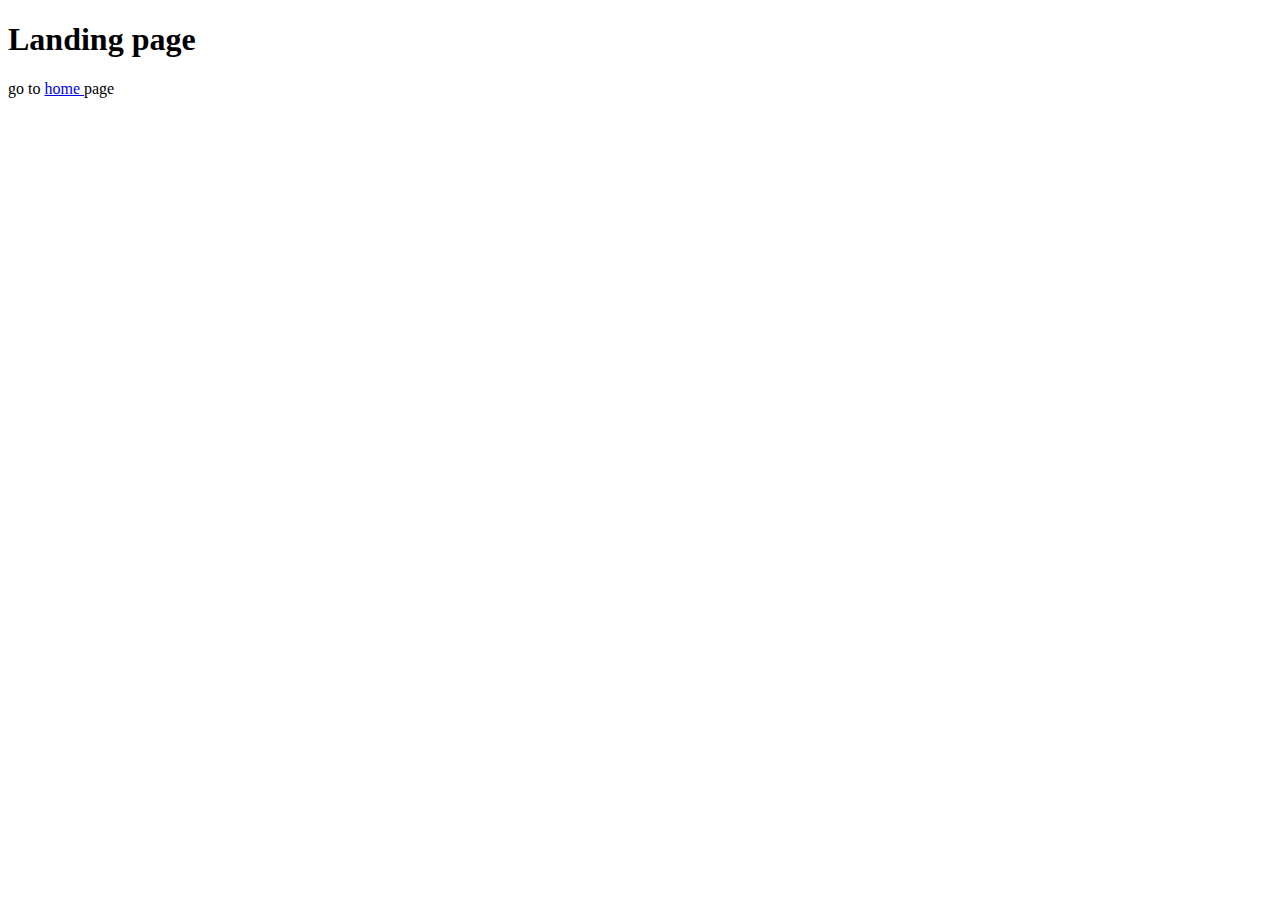
<file: HTML and CSS/index.html>
<!-- Students: Please use this week's project for Module 5: Assignment 5: Adding Media. 
     You will need to replace the contents of this file with your own work, 
     and create any other files, if any, required for the assignment.
     When you are done, be certain to submit the assignment in Canvas to be graded. -->
<!DOCTYPE html>
<html lang="en">
<head>
  <meta charset="UTF-8">

  <title>Shoebill Animal Page</title>
</head>
<body>
  <h1>Landing page</h1>
  <p>
    go to 
    <a href="AnimalPage/home/home.html"> home </a>
    page
  </p>
</body>
</html>
</file>
